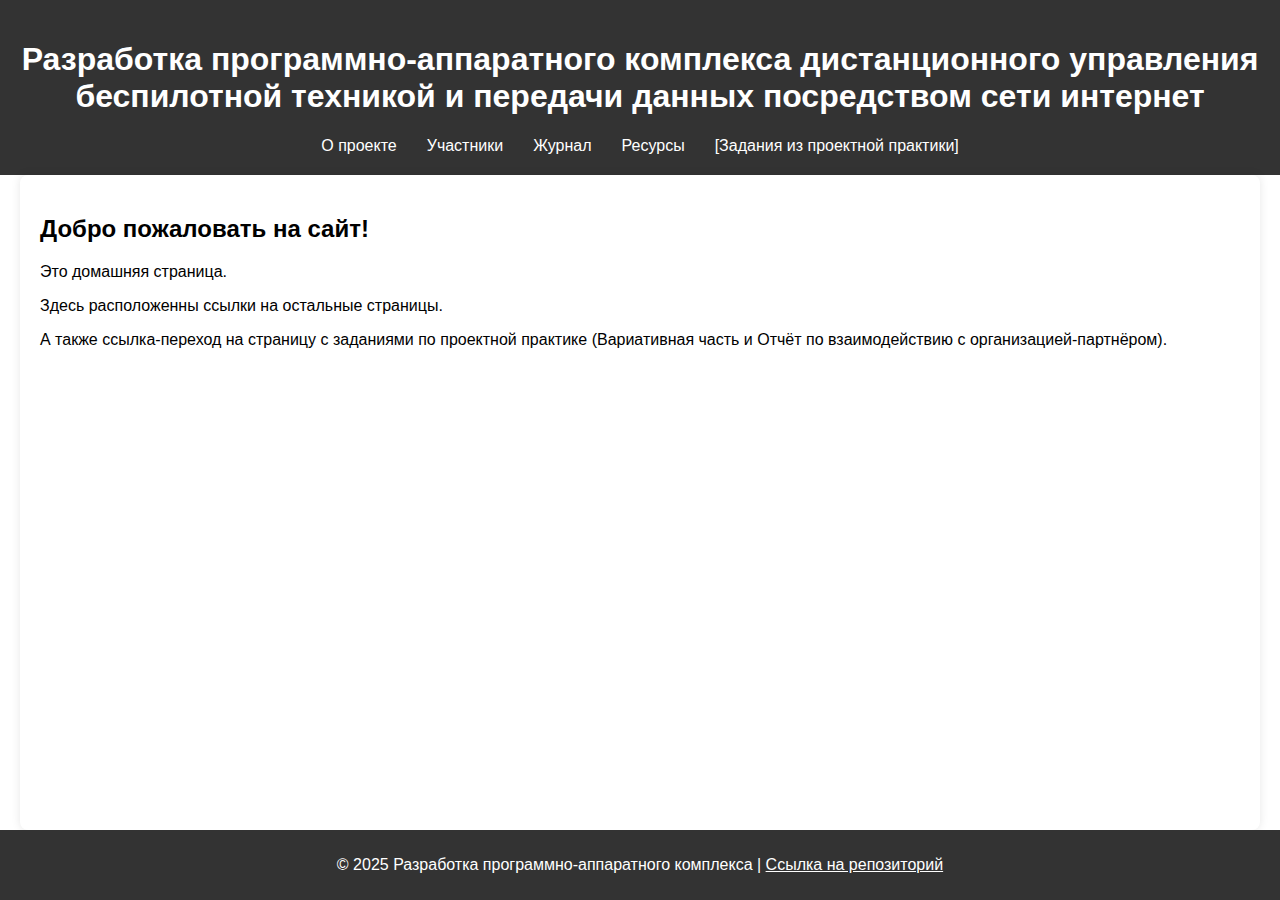
<file: site/index.html>
<!DOCTYPE html>
<html lang="ru">
<head>
    <meta charset="UTF-8">
    <meta name="viewport" content="width=device-width, initial-scale=1.0">
    <title>Разработка программно-аппаратного комплекса</title>
    <link rel="stylesheet" href="styles.css">
</head>
<body>
    <div class="container">
        <header>
            <h1>Разработка программно-аппаратного комплекса дистанционного управления беспилотной техникой и передачи данных посредством сети интернет</h1>
            <nav>
                <ul>
                    <li><a href="about.html">О проекте</a></li>
                    <li><a href="participants.html">Участники</a></li>
                    <li><a href="journal.html">Журнал</a></li>
                    <li><a href="resources.html">Ресурсы</a></li>
                    <li><a href="pp_part.html">[Задания из проектной практики]</a></li>
                </ul>
            </nav>
        </header>
        <main>
            <h2>Добро пожаловать на сайт!</h2>
            <p>Это домашняя страница.</p>
            <p>Здесь расположенны ссылки на остальные страницы.</p>
            <p>А также ссылка-переход на страницу с заданиями по проектной практике (Вариативная часть и Отчёт по взаимодействию с организацией-партнёром).</p>
        </main>
        <footer>
            <p>&copy; 2025 Разработка программно-аппаратного комплекса | <a href="https://github.com/UliPi29/Project-pract" target="_blank">Ссылка на репозиторий</a></p>
        </footer>
    </div>
</body>
</html>
</file>
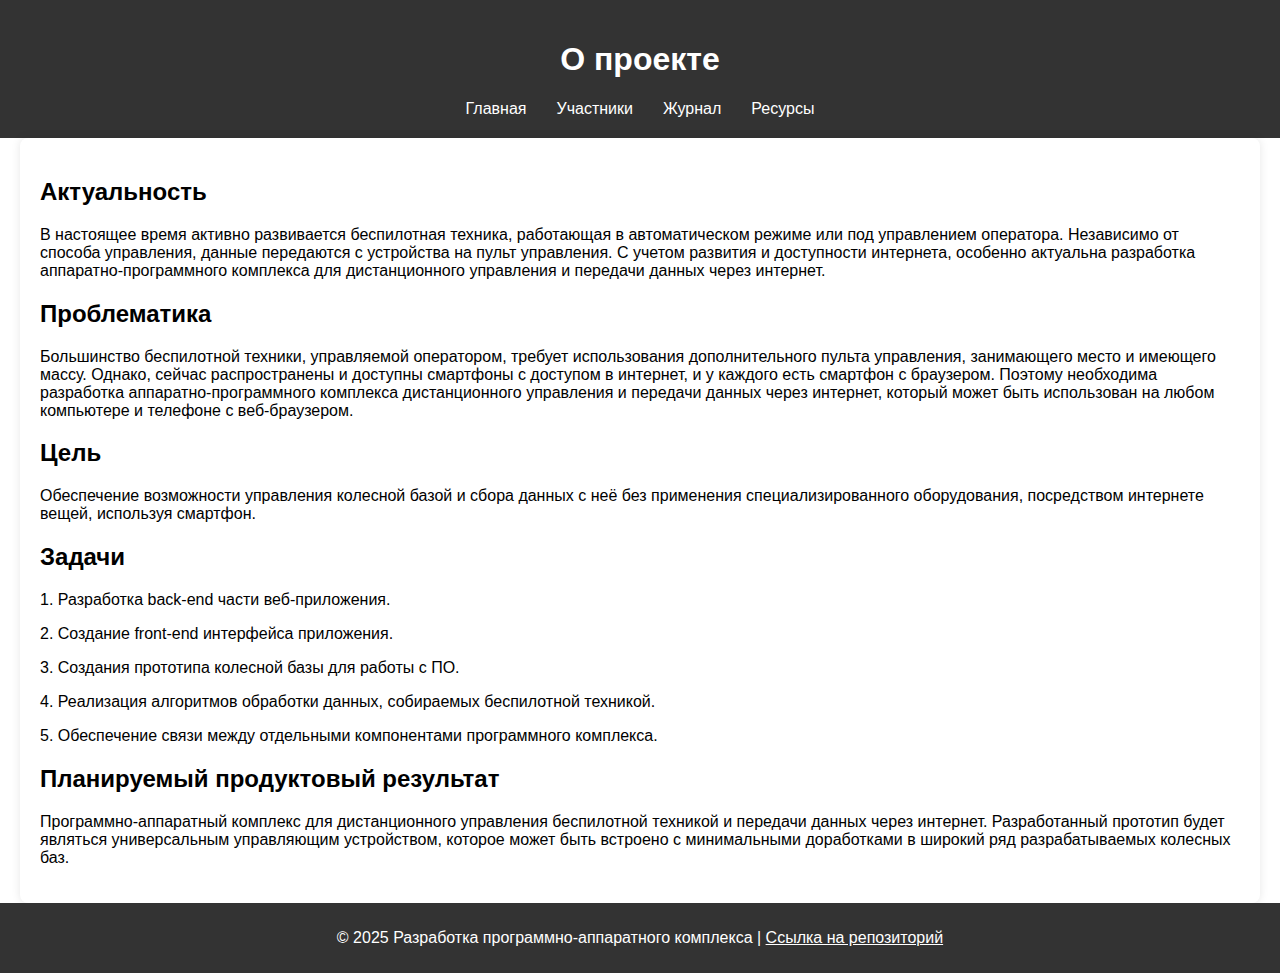
<file: site/about.html>
<!DOCTYPE html>
<html lang="ru">
<head>
    <meta charset="UTF-8">
    <meta name="viewport" content="width=device-width, initial-scale=1.0">
    <title>О проекте</title>
    <link rel="stylesheet" href="styles.css">
</head>
<body>
    <div class="container">
        <header>
            <h1>О проекте</h1>
            <nav>
                <ul>
                    <li><a href="index.html">Главная</a></li>
                    <li><a href="participants.html">Участники</a></li>
                    <li><a href="journal.html">Журнал</a></li>
                    <li><a href="resources.html">Ресурсы</a></li>
                </ul>
            </nav>
        </header>
        <main>
             <h2>Актуальность</h2>
                <p>В настоящее время активно развивается беспилотная техника, работающая в автоматическом режиме или под управлением оператора. Независимо от способа управления, данные передаются с устройства на пульт управления. С учетом развития и доступности интернета, особенно актуальна разработка аппаратно-программного комплекса для дистанционного управления и передачи данных через интернет.</p>
                <h2>Проблематика</h2>
                <p>Большинство беспилотной техники, управляемой оператором, требует использования дополнительного пульта управления, занимающего место и имеющего массу. Однако, сейчас распространены и доступны смартфоны с доступом в интернет, и у каждого есть смартфон с браузером. Поэтому необходима разработка аппаратно-программного комплекса дистанционного управления и передачи данных через интернет, который может быть использован на любом компьютере и телефоне с веб-браузером.</p>
                <h2>Цель</h2>
                <p>Обеспечение возможности управления колесной базой и сбора данных с неё без применения специализированного оборудования, посредством интернете вещей, используя смартфон.</p>
                <h2>Задачи</h2>
                <p>1. Разработка back-end части веб-приложения.</p>
                <p>2. Создание front-end интерфейса приложения.</p> 
                <p>3. Создания прототипа колесной базы для работы с ПО.</p>
                <p>4. Реализация алгоритмов обработки данных, собираемых беспилотной техникой.</p> 
                <p>5. Обеспечение связи между отдельными компонентами программного комплекса.</p>
                <h2>Планируемый продуктовый результат</h2>
                <p>Программно-аппаратный комплекс для дистанционного управления беспилотной техникой и передачи данных через интернет. Разработанный прототип будет являться универсальным управляющим устройством, которое может быть встроено с минимальными доработками в широкий ряд разрабатываемых колесных баз.</p>   
        </main>
        <footer>
            <p>&copy; 2025 Разработка программно-аппаратного комплекса | <a href="https://github.com/UliPi29/Project-pract" target="_blank">Ссылка на репозиторий</a></p>
        </footer>
    </div>
</body>
</html>
</file>
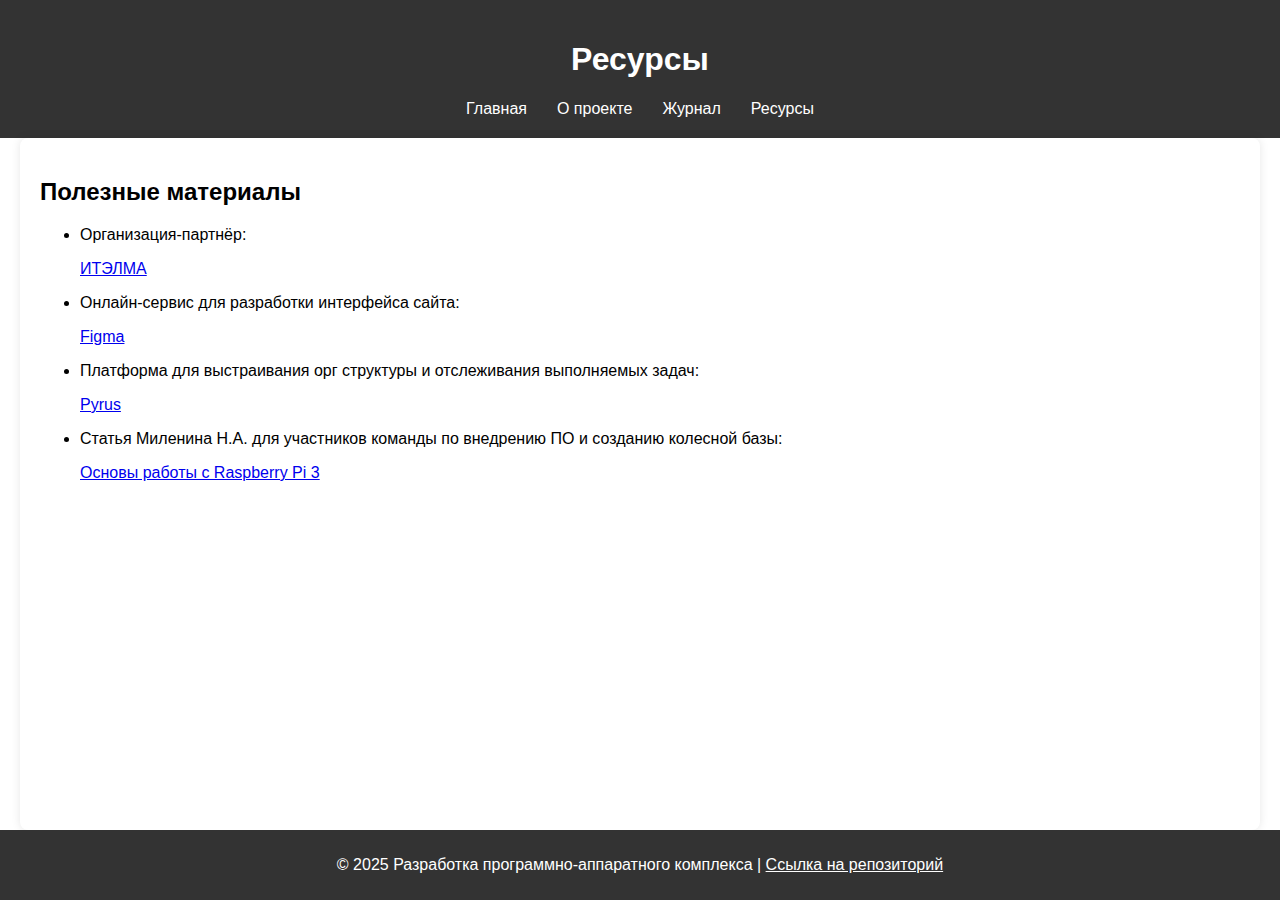
<file: site/resources.html>
<!DOCTYPE html>
<html lang="ru">
<head>
    <meta charset="UTF-8">
    <meta name="viewport" content="width=device-width, initial-scale=1.0">
    <title>Ресурсы</title>
    <link rel="stylesheet" href="styles.css">
</head>
<body>
    <div class="container">
        <header>
            <h1>Ресурсы</h1>
            <nav>
                <ul>
                    <li><a href="index.html">Главная</a></li>
                    <li><a href="about.html">О проекте</a></li>
                    <li><a href="journal.html">Журнал</a></li>
                    <li><a href="resources.html">Ресурсы</a></li>
                </ul>
            </nav>
        </header>

        <main>
            <h2>Полезные материалы</h2>
            <ul>
                <li><p>Организация-партнёр:</p><a href="https://itelma.ru/o-kompanii/" target="_blank">ИТЭЛМА</a></li>
                <li><p>Онлайн-сервис для разработки интерфейса сайта:</p><a href="https://www.figma.com/community/design-templates?resource_type=mixed&editor_type=figma&price=all&sort_by=all_time&creators=all" target="_blank">Figma</a></li>
                <li><p>Платформа для выстраивания орг структуры и отслеживания выполняемых задач:</p><a href="https://pyrus.com/t#inbox" target="_blank">Pyrus</a></li>
                <li><p>Статья Миленина Н.А. для участников команды по внедрению ПО и созданию колесной базы:</p><a href="https://pyrus.com/t#kb/article/osnovy-raboty-s-raspberry-pi-3-RgA5qu87Pwb" target="_blank">Основы работы с Raspberry Pi 3</a></li>
            </ul>
        </main>
        <footer>
            <p>&copy; 2025 Разработка программно-аппаратного комплекса | <a href="https://github.com/UliPi29/Project-pract" target="_blank">Ссылка на репозиторий</a></p>
        </footer>
    </div>
</body>
</html>
</file>
<file: site/styles.css>
/* Общие стили для body */
html, body {
    height: 100%; /* Задаем высоту 100% для html и body */
    margin: 0; /* Убираем отступы */
    font-family: Arial; /* Шрифт по умолчанию */
}

/* Контейнер для страницы */
.container {
    display: flex; /* Используем flexbox */
    flex-direction: column; /* Вертикальное направление */
    min-height: 100vh; /* Минимальная высота 100% от высоты экрана */
}

/* Стили для заголовка */
header {
    background: #333; /* Цвет фона заголовка */
    color: #fff; /* Цвет текста заголовка */
    padding: 20px; /* Отступы внутри заголовка */
    text-align: center; /* Центрируем текст */
}

/* Стили для навигации */
nav {
    display: flex; /* Используем flexbox для выравнивания */
    justify-content: center; /* Центрируем элементы по горизонтали */
    margin-top: 10px; /* Отступ сверху для навигации */
}

nav ul {
    list-style: none; /* Убираем маркеры списка */
    padding: 0; /* Убираем отступы */
    margin: 0; /* Убираем внешние отступы */
    display: flex; /* Используем flexbox для списка */
}

nav ul li {
    margin: 0 15px; /* Отступы между пунктами меню */
}

nav ul li a {
    color: #fff; /* Цвет ссылок */
    text-decoration: none; /* Убираем подчеркивание */
}

/* Стили для основного содержимого */
main {
    flex: 1; /* Позволяет основному содержимому занимать оставшееся пространство */
    padding: 20px; /* Отступы внутри основного содержимого */
    width: 1200px; /* Максимальная ширина для центрального контента */
    margin: auto; /* Центрируем основной контент */
    background: #fff; /* Цвет фона для основного содержимого */
    border-radius: 8px; /* Закругленные углы */
    box-shadow: 0 0 10px rgba(0, 0, 0, 0.1); /* Тень для эффекта */
}

/* Стили для подвала */
footer {
    background: #333; /* Цвет фона подвала */
    color: #fff; /* Цвет текста подвала */
    text-align: center; /* Центрируем текст */
    padding: 10px 0; /* Отступы сверху и снизу */
    width: 100%; /* Ширина подвала на всю страницу */
}

/* Стили для ссылок в подвале */
footer a {
    color: #fff; /* Цвет ссылок в подвале */
    text-decoration: underline; /* Подчеркивание для ссылок */
}
</file>
